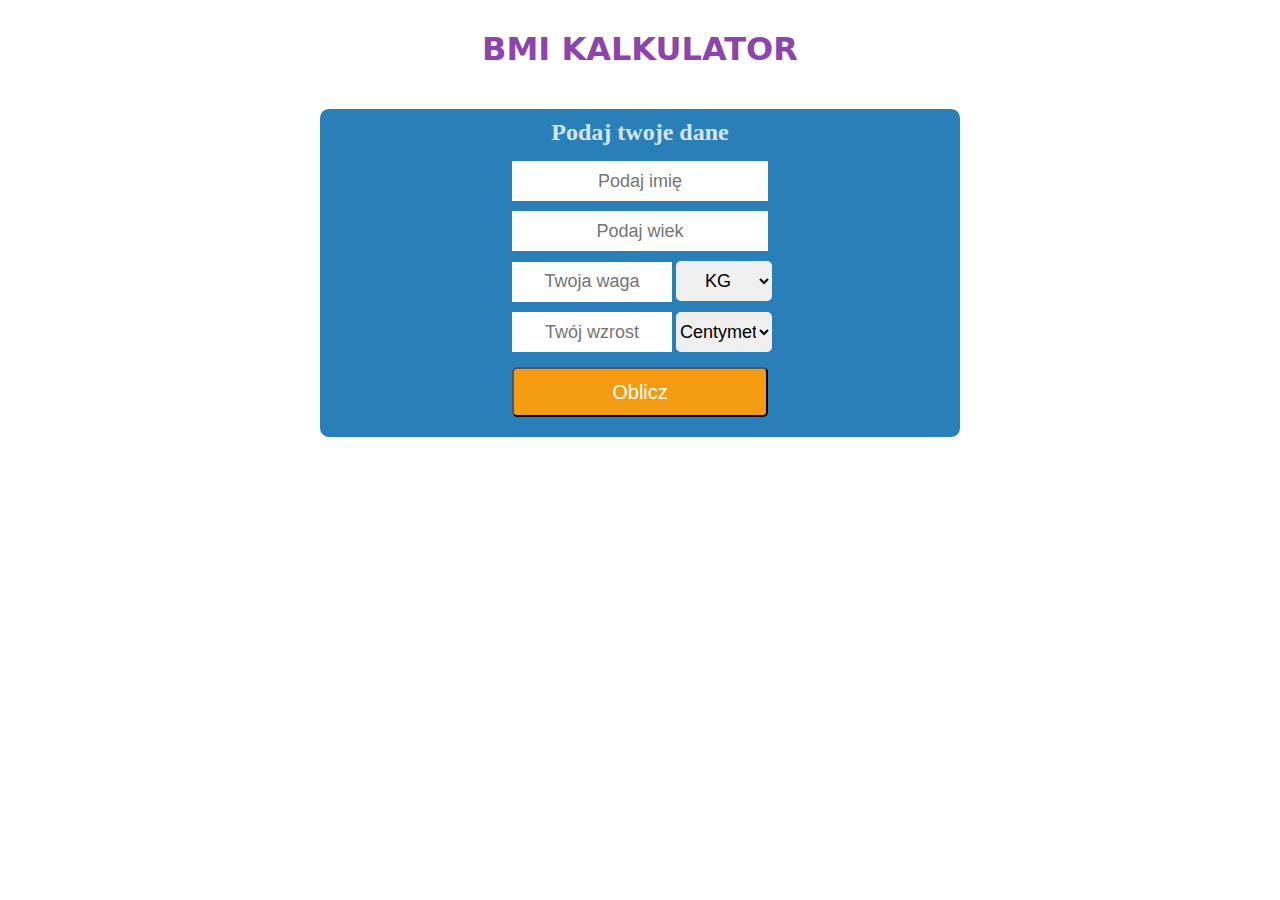
<file: index.html>
<!DOCTYPE html>
<html lang="en">
<head>
    <meta charset="UTF-8">
    <meta http-equiv="X-UA-Compatible" content="IE=edge">
    <meta name="viewport" content="width=device-width, initial-scale=1.0">
    <title>BMI KALKULATOR</title>
    <link rel="stylesheet" href="style.css">
    
</head>
<body>
   <h1>BMI KALKULATOR</h1> 
   <div class="main">
       <h2>Podaj twoje dane</h2>
       <form>
           <input type="text" placeholder="Podaj imię" class="input" id="uname" >
           <br><input type="text" placeholder="Podaj wiek" class="input" id="uage" ><br>
           <input type="text" placeholder="Twoja waga" id="weight" class="inpu">
           <select name="" id="w_unit"  class="select">
               <option  value="kg">KG</option>
           <option  value="funt">Pound</option> 
               <br>
               <input type="text" placeholder="Twój wzrost" id="height" class="inpu">
               <select name="" id="h_unit" class="select">
                   <option value="cent">Centymetry</option>
                   <option value="meter">Metry</option>
                   <option value="inch">Cale</option>            
               </select>
           </select>
           <br>
           <input type="submit" id="btn"  Value="Oblicz">
           
       </form>
       <div id="display" class="display">
           <h2 style="font-size:35px;">Twój wynik</h2>
           <br>
             <h3>Imie:  <p id="name"> </p></h3>
             <h3>Wiek:  <p id="age"> </p></h3>
             <h3>Twoje bmi : <p id="bmi"> </p></h3>
             <h4> 17 - 18.49 - niedowaga 18.5 - 24.99 - waga prawidłowa 25.0 - 29.9 - nadwaga 30.0 - 34.99 - I stopień otyłości.</p></h4>
            
       </div>
   </div>
</body>
</html>
<script src="app.js">

</script>
</file>
<file: style.css>
*{
    margin: 0;
    padding: 0;
}
html,body{
    overflow-x: hidden;
}
h1{
    text-align: center;
    color: #8e44ad;
    user-select: none;
    margin-top: 30px;
    font-family:system-ui;
}
.main{
    width: 50%;
    height:auto;
    background: #2980b9;
    margin: 40px auto;
    border: 1px solid white;
    border-radius: 10px;
    margin-bottom: 10px;
}
h2{
    text-align: center;
    padding: 10px;
    color: white;
    opacity: 0.8;
}
.input{
    width: 40%;
    height: 40px;
    border: none;
    outline: none;
  
    margin: 5px auto;
    margin-left: 30%;
    font-size: 18px;
    text-align: center;
}
.inpu{
    width: 25%;
    height: 40px;
    border: none;
    outline: none;
  
    margin: 5px auto;
    margin-left: 30%;
    font-size: 18px;
    text-align: center;
}
.select{
    width: 15%;
    height: 40px;
    border: none;
    outline: none;
  
    margin: 5px auto;
    border-radius: 5px;
    font-size: 18px;
    text-align: center;
}
#btn{
    width: 40%;
    height: 50px;
    background:#f39c12;
    font-size: 20px;
    padding: 10px;
    border-radius: 5px;
    cursor: pointer;
    margin-top: 10px;
    margin-left: 30%;
    color: white;
    margin-bottom: 20px;
}
h3{
    font-size: 23px;
    color: white;
    font-weight: bold;
    padding: 10px 20px;
}
h4{
    font-size: 23px;
    color: white;
    font-weight: bold;
    padding: 10px 20px;
    font-color= black;
}
.display{
  display: none;
}
@media(max-width:908px){
    .main{
        width: 80%;
    }
}
@media(max-width:650px){
    .input{
        width: 60%;
        height: 40px;
        border: none;
        outline: none;
      
        margin: 5px auto;
        margin-left: 20%;
        font-size: 18px;
        text-align: center;
    }
    .inpu{
        width: 35%;
        height: 40px;
        border: none;
        outline: none;
      
        margin: 5px auto;
        margin-left: 20%;
        font-size: 18px;
        text-align: center;
    }
    .select{
        width: 25%;
        height: 40px;
        border: none;
        outline: none;
      
        margin: 5px auto;
        border-radius: 5px;
        font-size: 18px;
        text-align: center;
    }
    #btn{
        width: 60%;
        height: 50px;
        background:#f39c12;
        font-size: 20px;
        padding: 10px;
        border-radius: 5px;
        cursor: pointer;
        margin-top: 10px;
        margin-left: 20%;
        color: white;
        margin-bottom: 20px;
    }
}
</file>
